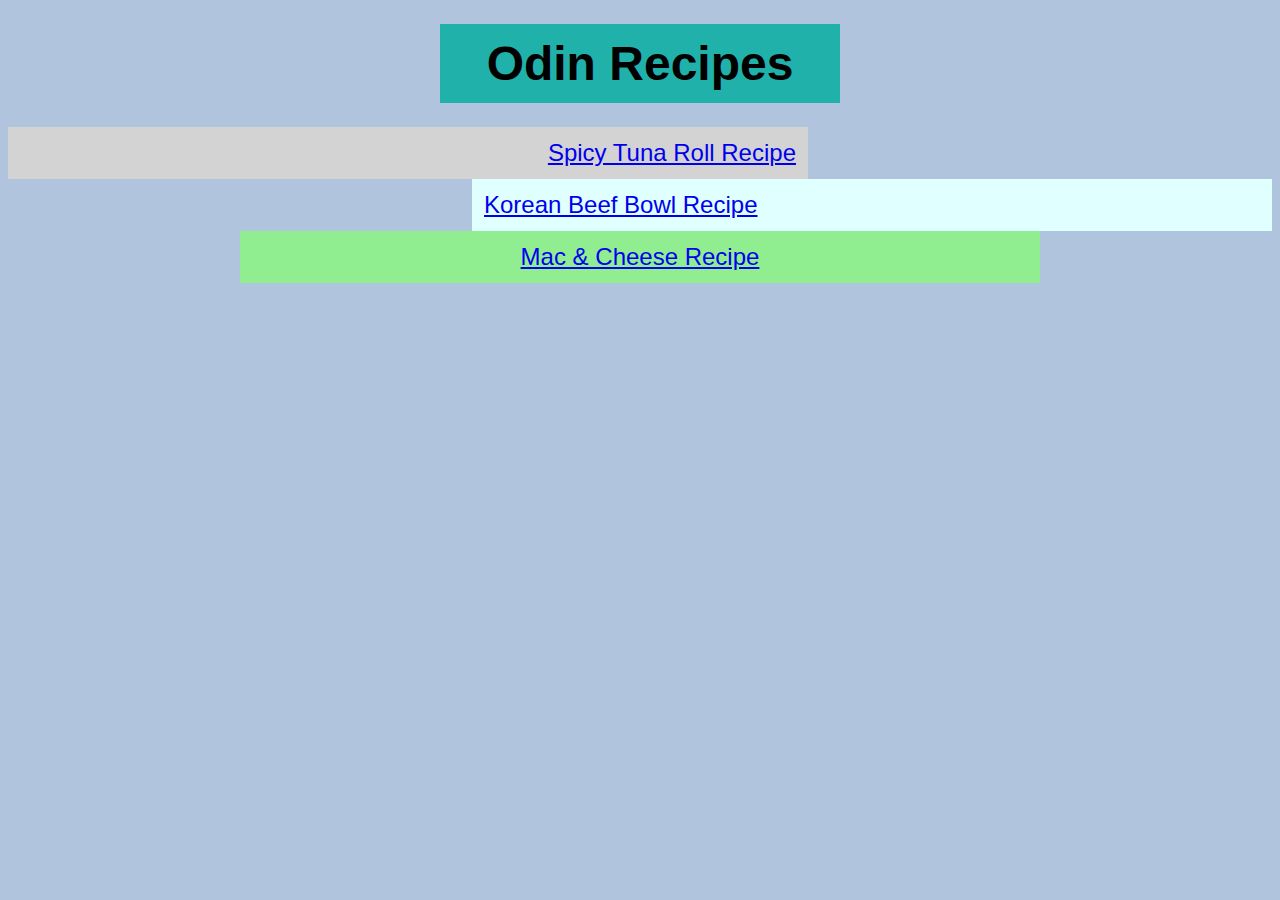
<file: index.html>
<!DOCTYPE html>
<html lang="en">
    <head>
        <link rel="stylesheet" href="style.css">
        <meta charset="UTF-8">
        <title>Odin Recipes</title>
    </head>
    <body>
        <h1 id="title" class="home">Odin Recipes</h1>
        <div class="home links">
            <a class="first" href="recipes/spicy-tuna-roll.html">Spicy Tuna Roll Recipe</a>
            <a class="second" href="recipes/korean-beef-bowl.html">Korean Beef Bowl Recipe</a>
            <a class="third" href="recipes/macncheese.html">Mac & Cheese Recipe</a>
        </div>
    </body>
</html>
</file>
<file: style.css>
* {
    box-sizing: border-box;
    font-family: Arial, Helvetica, sans-serif;
}

body {
    background-color: #b0c4de;
}

img {
    height: auto;
    width: 200px;
}

#title {
    font-size: 48px;
}

#title.home {
    text-align: center;
    background-color: lightseagreen;
    padding: 12px;
    width: 400px;
    margin: 24px auto;
}

#title.page {

}

.home.links {
    font-size: 24px;
}

.first,
.second,
.third {
    padding: 12px;
}

.links .first {
    display: block;
    text-align: right;
    background-color: #d3d3d3;
    width: 800px;
}

.links .second {
    display: block;
    text-align: left;
    background-color: #e0ffff;
    width: 800px;
    margin-left: auto;
}

.links .third {
    display: block;
    text-align: center;
    background-color: #90ee90;
    width: 800px;
    margin: 0 auto;

}
</file>
